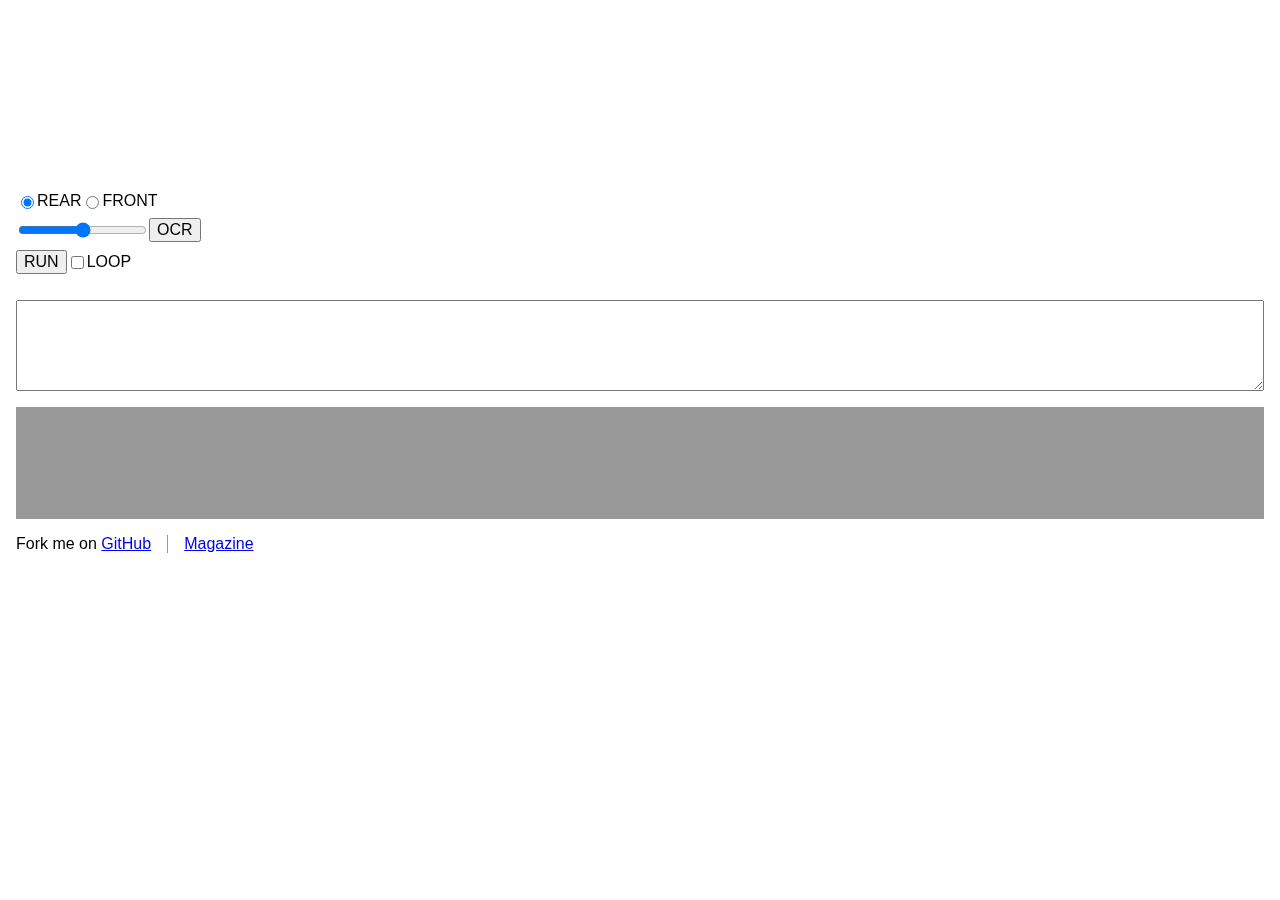
<file: index.html>
<!DOCTYPE html>
<html lang="ja">
<head>
  <!-- Global site tag (gtag.js) - Google Analytics -->
  <script async src="https://www.googletagmanager.com/gtag/js?id=UA-161998526-1"></script>
  <script>
    window.dataLayer = window.dataLayer || [];
    function gtag(){dataLayer.push(arguments);}
    gtag('js', new Date());

    gtag('config', 'UA-161998526-1');
  </script>
  <!-- Google Tag Manager -->
  <script>(function(w,d,s,l,i){w[l]=w[l]||[];w[l].push({'gtm.start':
  new Date().getTime(),event:'gtm.js'});var f=d.getElementsByTagName(s)[0],
  j=d.createElement(s),dl=l!='dataLayer'?'&l='+l:'';j.async=true;j.src=
  'https://www.googletagmanager.com/gtm.js?id='+i+dl;f.parentNode.insertBefore(j,f);
  })(window,document,'script','dataLayer','GTM-M2PVRLN');</script>
  <!-- End Google Tag Manager -->
  <meta charset="UTF-8">
  <meta name="viewport" content="width=device-width, initial-scale=1.0, maximum-scale=1.0">
  <meta http-equiv="X-UA-Compatible" content="ie=edge">
  <meta property="og:local" content="ja_JP">
  <meta property="og:type" content="website">
  <meta property="og:description" content="スマートフォンのカメラで手書き文字をスキャンし、それを実行することができるサウンドパフォーマンス用ライブコーディング言語「P-Code」を設計・実装しました。">
  <meta property="og:title" content="P-Code Magazine">
  <meta property="og:url" content="https://p-code-magazine.github.io">
  <meta property="og:image" content="https://p-code-magazine.github.io/images/og.png">
  <meta property="og:site_title" content="P-Code Magazine">
  <meta name="mobile-web-app-capable" content="yes">
  <meta name="apple-mobile-web-app-capable" content="yes">
  <meta name="application-name" content="P-Code">
  <meta name="apple-mobile-web-app-title" content="P-Code">
  <meta name="theme-color" content="#00479d">
  <meta name="msapplication-navbutton-color" content="#00479d">
  <meta name="apple-mobile-web-app-status-bar-style" content="black-translucent">
  <meta name="msapplication-starturl" content="/">
  <meta name="viewport" content="width=device-width, initial-scale=1, shrink-to-fit=no">
  <link rel="manifest" href="manifest.json">
  <link rel="icon" sizes="72x72" href="images/icons/icon-72x72.png">
  <link rel="apple-touch-icon" sizes="72x72" href="images/icons/icon-72x72.png">
  <link rel="icon" sizes="96x96" href="images/icons/icon-96x96.png">
  <link rel="apple-touch-icon" sizes="96x96" href="images/icons/icon-96x96.png">
  <link rel="icon" sizes="128x128" href="images/icons/icon-128x128.png">
  <link rel="apple-touch-icon" sizes="128x128" href="images/icons/icon-128x128.png">
  <link rel="icon" sizes="144x144" href="images/icons/icon-144x144.png">
  <link rel="apple-touch-icon" sizes="144x144" href="images/icons/icon-144x144.png">
  <link rel="icon" sizes="152x152" href="images/icons/icon-152x152.png">
  <link rel="apple-touch-icon" sizes="152x152" href="images/icons/icon-152x152.png">
  <link rel="icon" sizes="192x192" href="images/icons/icon-192x192.png">
  <link rel="apple-touch-icon" sizes="192x192" href="images/icons/icon-192x192.png">
  <link rel="icon" sizes="384x384" href="images/icons/icon-384x384.png">
  <link rel="apple-touch-icon" sizes="384x384" href="images/icons/icon-384x384.png">
  <link rel="icon" sizes="512x512" href="images/icons/icon-512x512.png">
  <link rel="stylesheet" href="styles/app.css">
  <script>
    if ('serviceWorker' in navigator) {
      window.addEventListener('load', function() {
        navigator.serviceWorker.register('/service-worker.js').then(function(registration) {
          // Registration was successful
          console.log('ServiceWorker registration successful with scope: ', registration.scope);
        }, function(err) {
          // registration failed :(
          console.log('ServiceWorker registration failed: ', err);
        });
      });
    }
  </script>
  <title>P-Code</title>
</head>
<body>
  <!-- Google Tag Manager (noscript) -->
  <noscript><iframe src="https://www.googletagmanager.com/ns.html?id=GTM-M2PVRLN"
    height="0" width="0" style="display:none;visibility:hidden"></iframe></noscript>
  <!-- End Google Tag Manager (noscript) -->
  <div id="console">
    <div id="camera">
      <input type="radio" name="camera" checked="checked" value="environment">REAR</input><input type="radio" name="camera" value="user">FRONT</input><br>
    </div>
    <div id="reader">
      <input type="range" min="0" max="1" step="0.05" id="thresh"><button id="read">OCR</button><span id="msg">processing...</span>
    </div>
    <div id="player">
      <button id="run">RUN</button><input type="checkbox" id="loop">LOOP<br>
    </div>
    <textarea name="editor" id="editor" rows="3"></textarea>
    <div id="log"></div>
    <ul id="footage">
      <li>Fork me on <a href="https://github.com/p-code-magazine/p-code">GitHub</a></li>
      <li><a href="./magazine">Magazine</a></li>
    </ul>
  </div>
  <script src="main.js" charset="utf-8"></script>
</body>
</html>
</file>
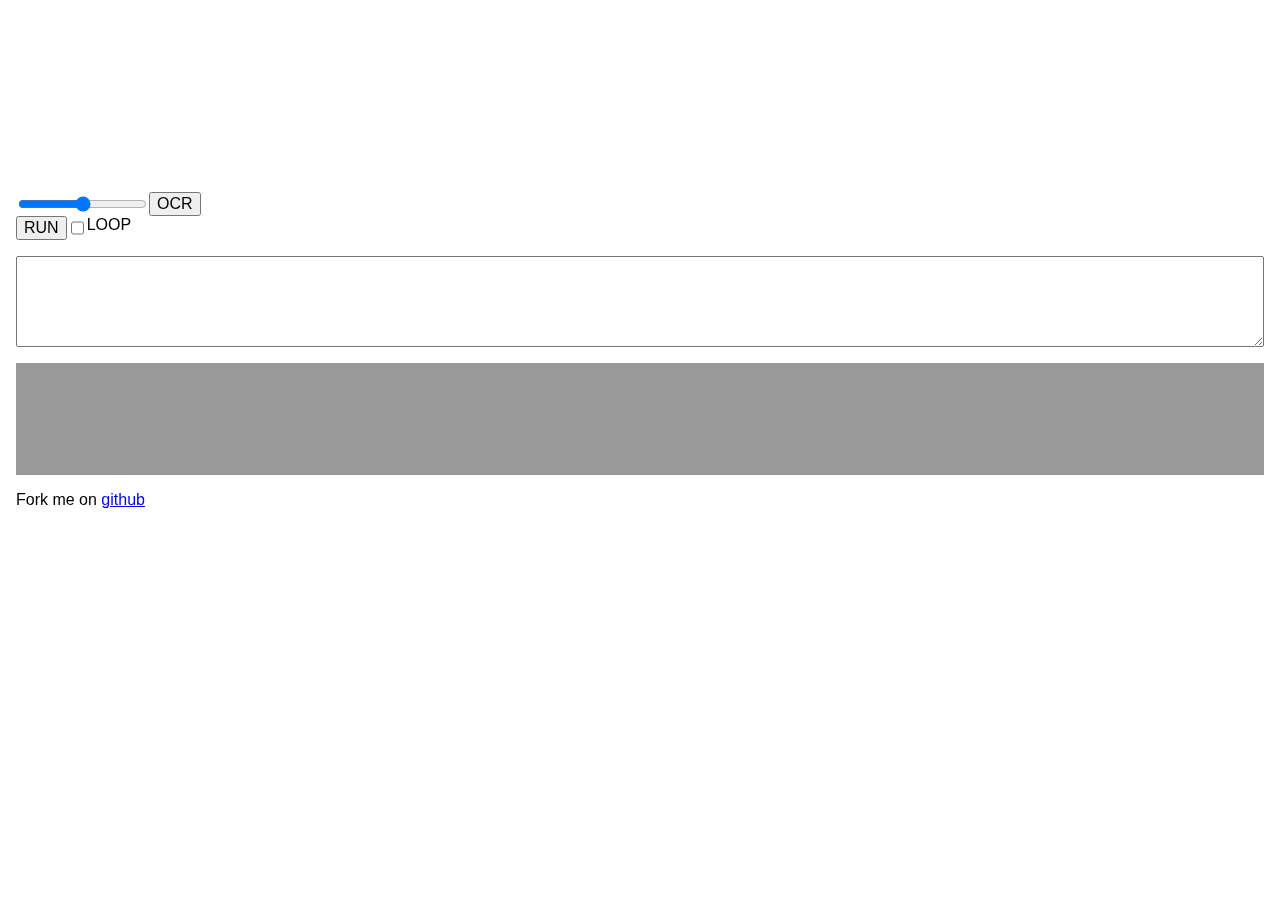
<file: docs/index.html>
<!DOCTYPE html>
<html lang="ja">
<head>
  <meta charset="UTF-8">
  <meta name="viewport" content="width=device-width, initial-scale=1.0, maximum-scale=1.0">
  <meta http-equiv="X-UA-Compatible" content="ie=edge">
  <link rel="manifest" href="manifest.json">
  <style>
    html {
      font-family: 'Monaco', sans-serif;
      margin: 0;
      padding: 0;
    }
    body {
      font-size: 16px;
      margin: 0;
      padding: 0;
      word-break: break-all;
    }
    input, button {
      font-size: 1rem;
    }
    #console {
      position: fixed;
      top: 160px;
      left: 0;
      width: 100%;
      margin: 1rem auto 0;
      padding: 1rem;
      box-sizing: border-box;
      z-index: 100;
    }
    #msg {
      visibility: hidden;
    }
    #editor {
      display: block;
      font-size: 1rem;
      box-sizing: border-box;
      width: 100%;
      height: 50%;
      margin: 1rem 0 0;
      padding: 1rem;
    }
    #reader, #player {
      display: flex;
      box-sizing: border-box;
    }
    #log {
      box-sizing: border-box;
      margin-top: 1rem;
      padding: 1rem;
      width: 100%;
      height: 7rem;
      overflow: scroll;
      background: #999;
    }
    #log p {
      margin: 0 0 1rem;
      background: #000;
      box-sizing: border-box;
      color: #fff;
    }
  </style>
  <title>P-Code</title>
</head>
<body>
  <div id="console">
    <div id="reader">
      <input type="range" min="0" max="1" step="0.05" id="thresh"><button id="read">OCR</button><span id="msg">processing...</span>
    </div>
    <div id="player">
      <button id="run">RUN</button><input type="checkbox" id="loop">LOOP<br>
    </div>
    <textarea name="editor" id="editor" rows="3"></textarea>
    <div id="log"></div>
    <p>Fork me on <a href="https://github.com/p-code-magazine/p-code">github</a></p>
  </div>
  <script src="main.js" charset="utf-8"></script>
</body>
</html>
</file>
<file: styles/app.css>
html {
  font-family: 'Monaco', sans-serif;
  margin: 0;
  padding: 0;
}
body {
  font-size: 16px;
  margin: 0;
  padding: 0;
  word-break: break-all;
}
input, button {
  font-size: 1rem;
}
#console {
  position: fixed;
  top: 160px;
  left: 0;
  width: 100%;
  margin: 1rem auto 0;
  padding: 1rem;
  box-sizing: border-box;
  z-index: 100;
}
#msg {
  visibility: hidden;
}
#editor {
  display: block;
  font-size: 1rem;
  box-sizing: border-box;
  width: 100%;
  height: 50%;
  margin: 1.1rem 0 0;
  padding: 1rem;
}
#reader, #player, #camera {
  display: flex;
  box-sizing: border-box;
  padding-bottom: 0.5rem;
  align-items: center;
}
#log {
  box-sizing: border-box;
  margin-top: 1rem;
  padding: 1rem;
  width: 100%;
  height: 7rem;
  overflow: scroll;
  background: #999;
}
#log p {
  margin: 0 0 1rem;
  background: #000;
  box-sizing: border-box;
  color: #fff;
}
#footage {
  list-style: none;
  padding-left: 0;
  display: flex;
}
#footage li {
  margin-right: 1em;
  padding-right: 1em;
  border-right: 1px solid #999;
}
#footage li:last-child {
  margin-right: 0;
  padding-right: 0;
  border-right: none;
}
</file>
